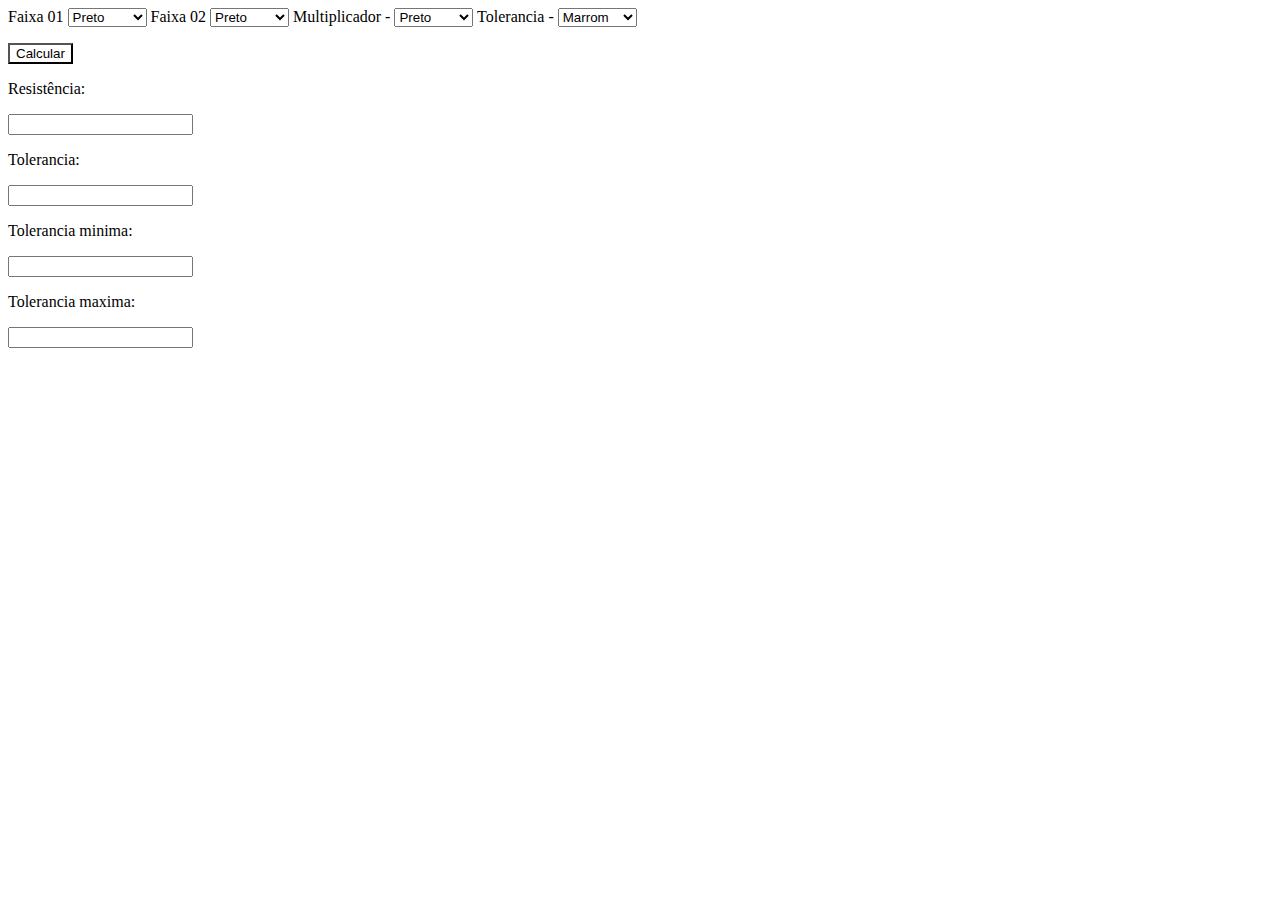
<file: JavaScript/Atividades Anteriores/calculoResistencia/index.html>
<!DOCTYPE html>
<html lang="pt=br">
<head>
    <meta charset="UTF-8">
    <meta name="viewport" content="width=device-width, initial-scale=1.0">
    <title>Aplicação: Calculo de Resistência </title>
    <link rel="stylesheet" href="style.css">
</head>
<body>
    <form>
        <div> 
            Faixa 01
            <select id="faixa01">
                <option value="0" id="black"> Preto </option> 
                <option value="1" id="Marrom"> Marrom </option> 
                <option value="2" id="vermelho"> Vermelho </option> 
                <option value="3" id="laranja"> laranja </option> 
                <option value="4" id="Amarelo"> Amarelo </option> 
                <option value="5" id="Verde"> Verde </option>
                <option value="6" id="azul"> azul </option>
                <option value="7" id="roxo"> roxo </option>
                <option value="8" id="cinza"> cinza </option>
                <option value="9" id="Branco"> Branco </option>
            </select>
            Faixa 02
            <select id="faixa02">
                <option value="0" id="black"> Preto </option> 
                <option value="1" id="Marrom"> Marrom </option> 
                <option value="2" id="vermelho"> Vermelho </option> 
                <option value="3" id="laranja"> laranja </option> 
                <option value="4" id="Amarelo"> Amarelo </option> 
                <option value="5" id="Verde"> Verde </option>
                <option value="6" id="azul"> azul </option>
                <option value="7" id="roxo"> roxo </option>
                <option value="8" id="cinza"> cinza </option>
                <option value="9" id="Branco"> Branco </option>
            </select>
            Multiplicador -
            <select id="multi">
                <option value="1" id="black"> Preto </option> 
                <option value="10" id="Marrom"> Marrom </option> 
                <option value="100" id="vermelho"> Vermelho </option> 
                <option value="1000" id="laranja"> laranja </option> 
                <option value="10000" id="Amarelo"> Amarelo </option> 
                <option value="100000" id="Verde"> Verde </option>
                <option value="1000000" id="azul"> azul </option>
                <option value="10000000" id="roxo"> roxo </option>
                <option value="0.1" id="Dourado"> Dourado </option>
                <option value="0.01" id="Prateado"> Prateado </option>
            </select>
            Tolerancia -
            <select id="toler">
                <option value="0.01" id="Marrom"> Marrom </option> 
                <option value="0.02" id="vermelho"> Vermelho </option> 
                <option value="0.05" id="Dourado"> Dourado </option>
                <option value="0.1" id="Prateado"> Prateado </option>
            </select>
            <p></p>
        </div>
        <button type="button" onclick="FazerCalculo()" id="butao"> Calcular</button>
        <p>Resistência:</p><input type="text" id="resultado">
        <p></p>        
        <p>Tolerancia:</p><input type="text" id="Tolerancia">
        <p></p>
        <p>Tolerancia minima:</p><input type="text" id="ToleMin" >
        <p>Tolerancia maxima:</p><input type="text" id="ToleMax" >
    </form>
    <script src="script.js"></script>
</body>
</html>
</file>
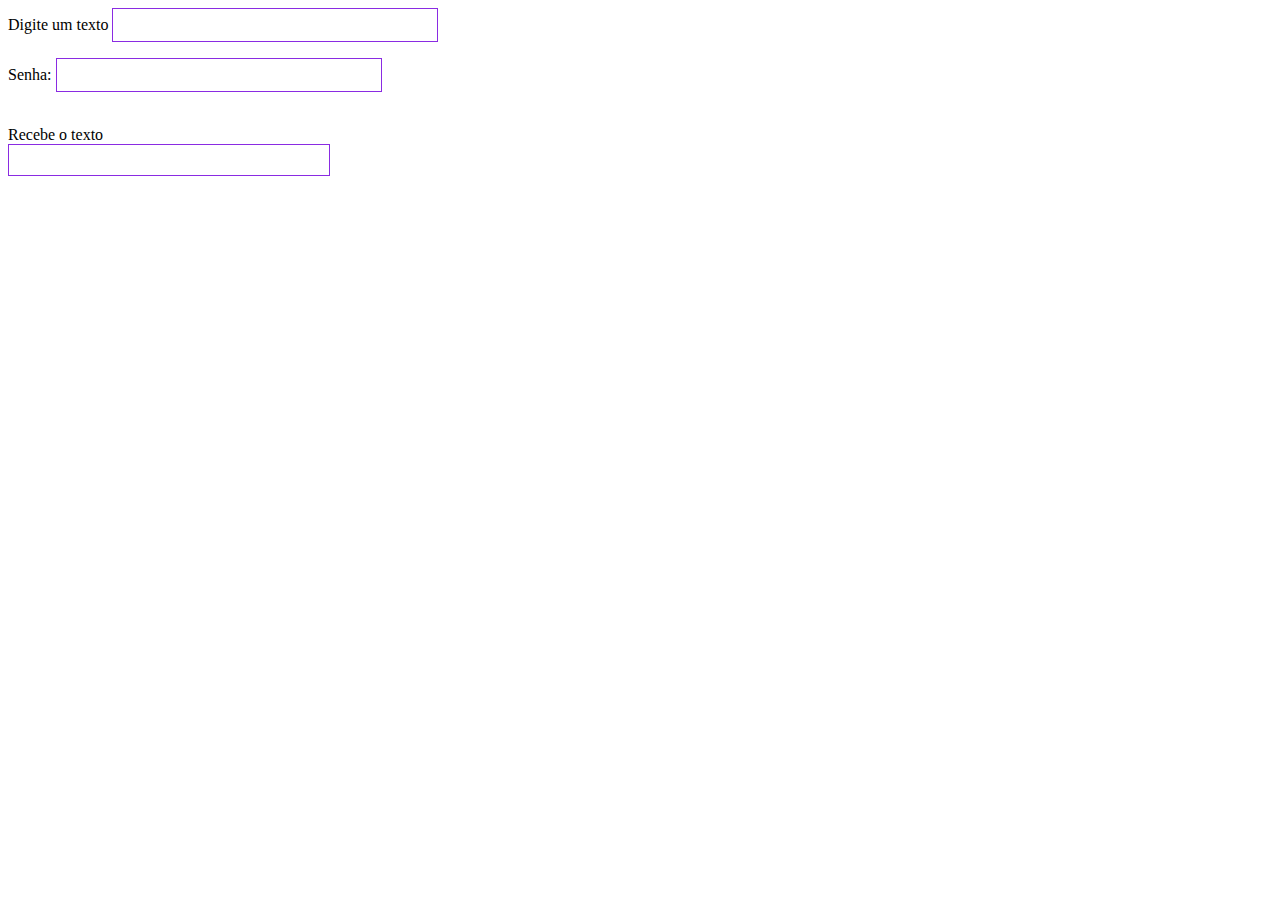
<file: JavaScript/Atividades Anteriores/eventos.html>
<!DOCTYPE html>
<html lang="pt-br">
<head>
    <meta charset="UTF-8">
    <meta name="viewport" content="width=device-width, initial-scale=1.0">
    <title>Eventos</title>
    <style>
        #RecebeTexto, #texto, #senha{
            height: 30px;
            width: 25vw;
            border: solid 1px blueviolet;
        }

    </style>
</head>
<body>
    <form>
        <label for="texto"> Digite um texto </label>
        <!-- <input type="text" id="texto" onchange="passaTexto()"> -->
        <input type="text" id="texto" oninput="passaTexto()">
        <p> Senha: <input type="password" id="senha"> </p>
    </form>
    <br>
        <label for="RecebeTexto"> Recebe o texto </label>
        <div id="RecebeTexto"> </div>

    <script>
        function passaTexto() {
            let textOrigem = document.getElementById("texto").value;
            document.getElementById("RecebeTexto").innerHTML = textOrigem;

        }
        function identKeyPress(event){
            if(event.keyCode === 13){
                document.getElementById("senha").focus();

            }
        } 
        function exibirMensagem(){
            alert("passou 2 segundos!");
        }
        // addEventListener -> Monitora ocorrencia de eventos
        document.addEventListener('keydown', identKeyPress);
        setTimeout(exibirMensagem,2000);
    </script>
</body>
</html>
</file>
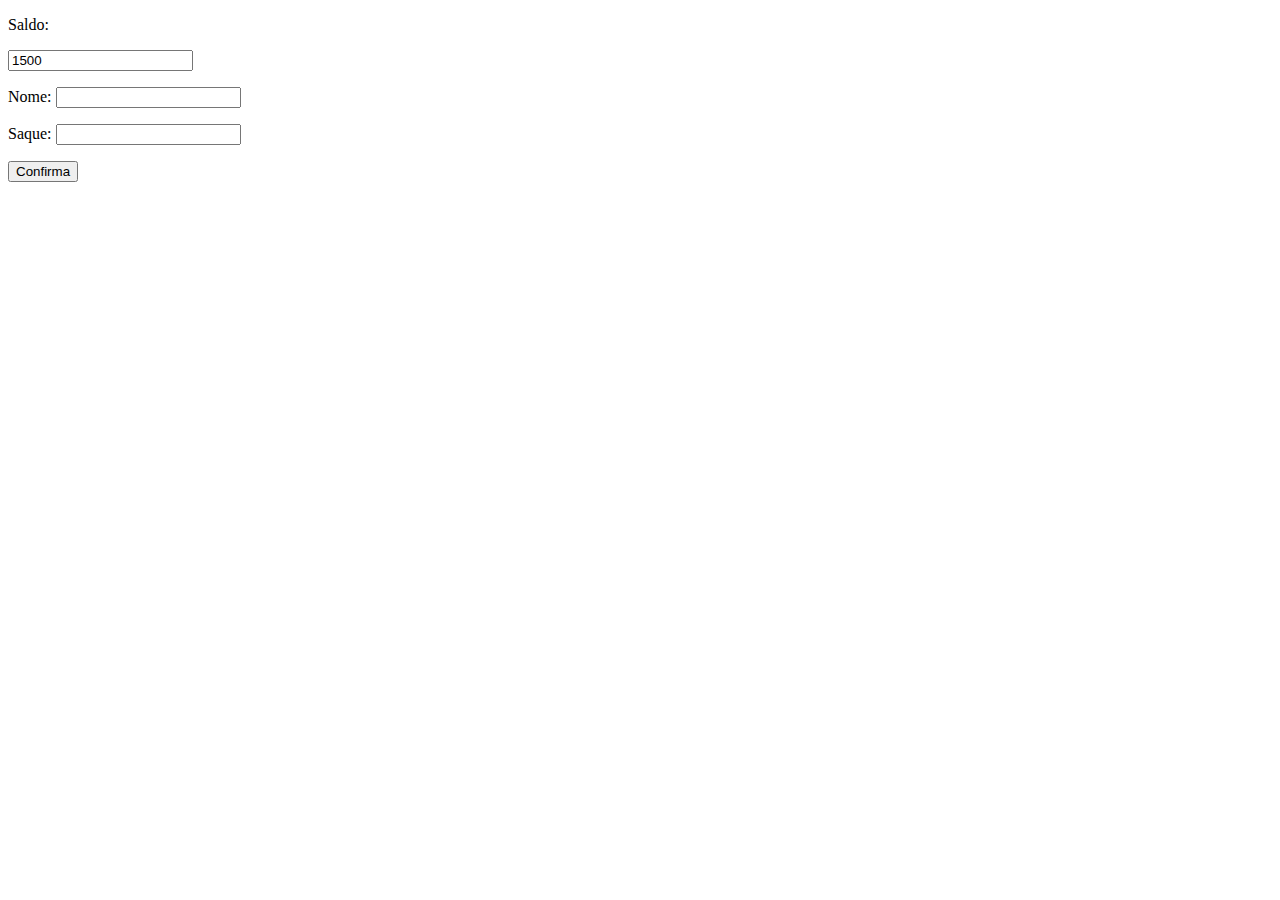
<file: JavaScript/Atividades Anteriores/SaqueBancario.html>
<!DOCTYPE html>
<html lang="pt-br">
<head>
    <meta charset="UTF-8">
    <meta name="viewport" content="width=device-width, initial-scale=1.0">
    <title> Saldo bancario </title>
</head>
<body>
    <form>
    <p> Saldo: </p><input type="number" id="numero" readonly value="1500">
    <p> Nome: <input type="nome" id="nome"> </p>
    <p> Saque: <input type="number" id="senha"> </p>
    <button type="button" onclick="obterDados()">Confirma</button>
    </form>
    <script>
        function obterDados() {
            // alert("ok");
            let nome = parseFloat(document.getElementById("senha").value); //obtem valor do campo
            //alert(nome); //exibe valor obtido 
            let Numero = parseFloat(document.getElementById("numero").value);
            if(Numero>=nome){
            let op = Numero-nome;
            document.getElementById("numero").value=op;
            alert("Seu saldo agora é de:");
            alert(op);
            }else if(Numero<=nome){
            alert ("Saque indisponivel")
            }
        }
    </script>
</body>
</html>
</file>
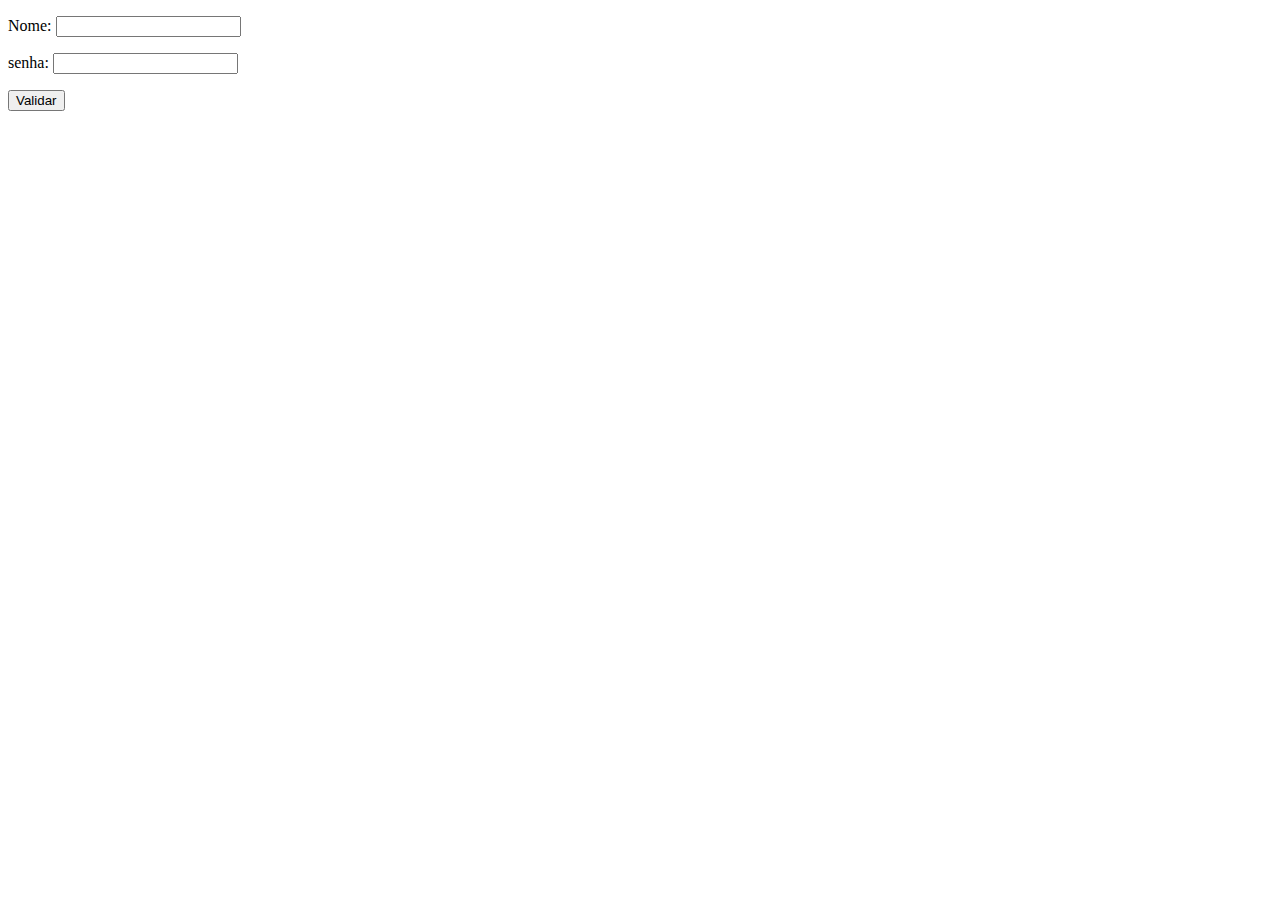
<file: JavaScript/Atividades Anteriores/validaForm.html>
<!DOCTYPE html>
<html lang="pt-br">
<head>
    <meta charset="UTF-8">
    <meta name="viewport" content="width=device-width, initial-scale=1.0">
    <title> Eventos e Formularios com JS</title>
</head>
<body>
    <form>
        <p> Nome: <input type="text" id="nome"> </p>
        <p> senha: <input type="number" id="senha"> </p>
        <button type="button"> Validar</button>
    </form>
    <script>
        let num1 = window.prompt("Digite um numero");
    </script>
</body>
</html>
</file>
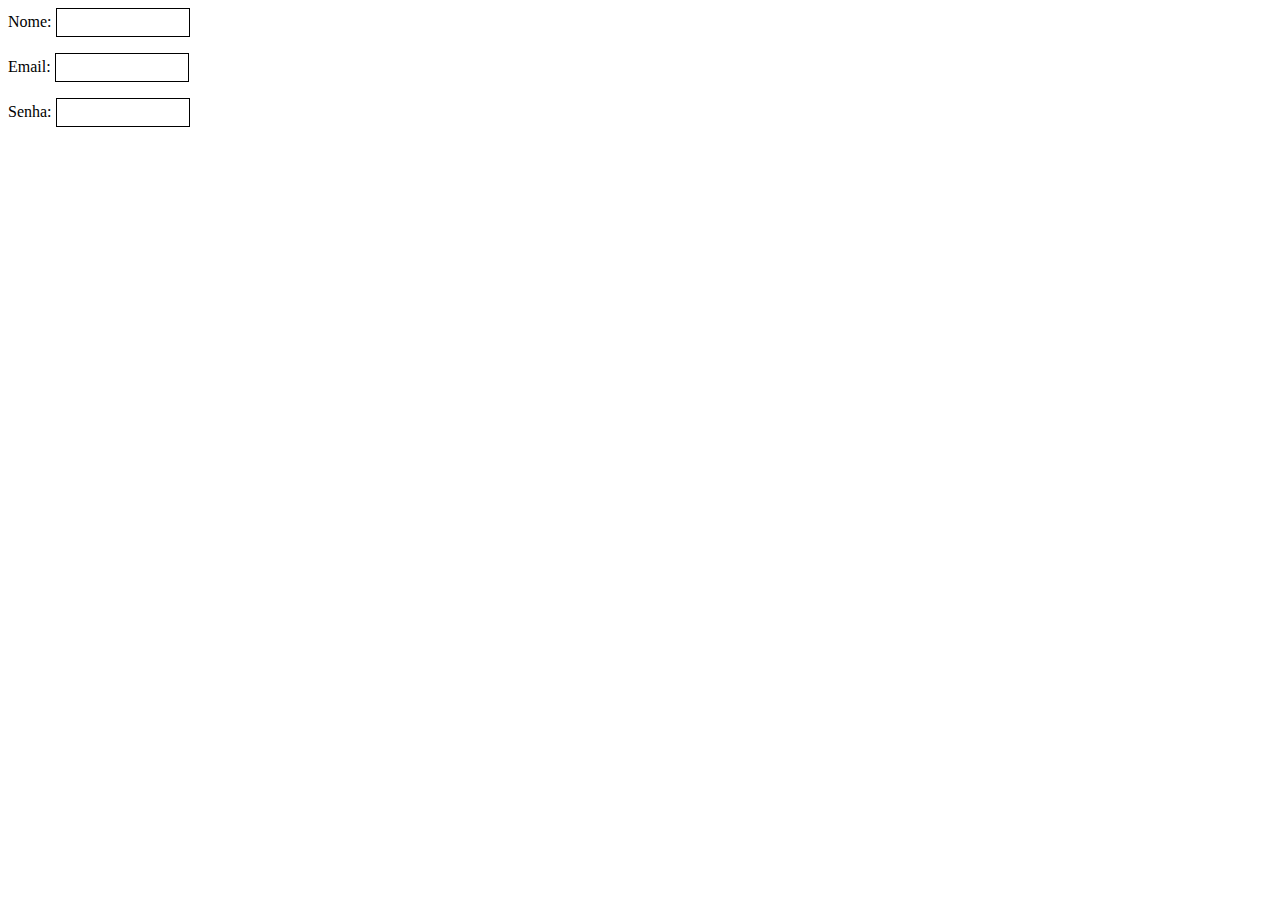
<file: JavaScript/Atividades Anteriores/Cadastro/cad.html>
<!DOCTYPE html>
<html lang="portugues">
<head>
    <meta charset="UTF-8">
    <meta name="viewport" content="width=device-width, initial-scale=1.0">
    <title>Cadastro</title>
    <link rel="stylesheet" href="desig.css">
</head>
<body>
    <form>
        <label for="Name"> Nome: </label>
        <input type="text" id="Name" oninput="name()">
        <p></p>
        <label for="E-mail">Email:</label>
        <input type="text" id="E-mail" oninput="Mail()">

        <p> Senha: <input type="password" id="senha" oninput="Senha()"> </p>
    </form>
    <script>
        function name(){
            let Nome = document.getElementById("Name").value;
        function Mail(){
            let Mail = document.getElementById("E-mail").value;
        function Senha(){
            let Senha = document.getElementById("senha").value;
        
            function identKeyPress(event){
            if(event.keyCode === 13){
                document.getElementById("E-mail").focus();
                if(Nome == "Jose"){
                    document.getElementById("senha").focus();
                }
            }
        } } } }
        document.addEventListener('keydown', identKeyPress());
    </script>
</body>
</html>
</file>
<file: JavaScript/Atividades Anteriores/calculoResistencia/style.css>
#butao{
color: rgb(0, 0, 0);
 background-color: rgb(255, 255, 255);
}
#black{
    background-color: black;
    color: white;
}
#Marrom{
    background-color: brown;
    color: white;
}
#vermelho{
    background-color: red;
    color: white;
}
#laranja{
    background-color: black;
    color: white;
}
#Amarelo{
    background-color:yellow;
    color: black;
}
#Verde{
    background-color: green;
    color: white;
}
#azul{
    background-color: blue;
    color: white;
}
#roxo{
    background-color: purple;
    color: white;
}
#cinza{
    background-color: grey;
    color: white;
}
#Branco{
    background-color: white;
    color: black;
}
#Dourado{
    background-color: gold;
    color: white;
}
#Prateado{
    background-color: silver;
    color: white;
}
</file>
<file: JavaScript/Atividades Anteriores/Cadastro/desig.css>
*{
text-align: left;
}
#Name, #E-mail, #senha{
    height: 25px;
    width: 10vw;
    border: solid 1px black;
}
#Name{

}
#E-mail{

}
</file>
